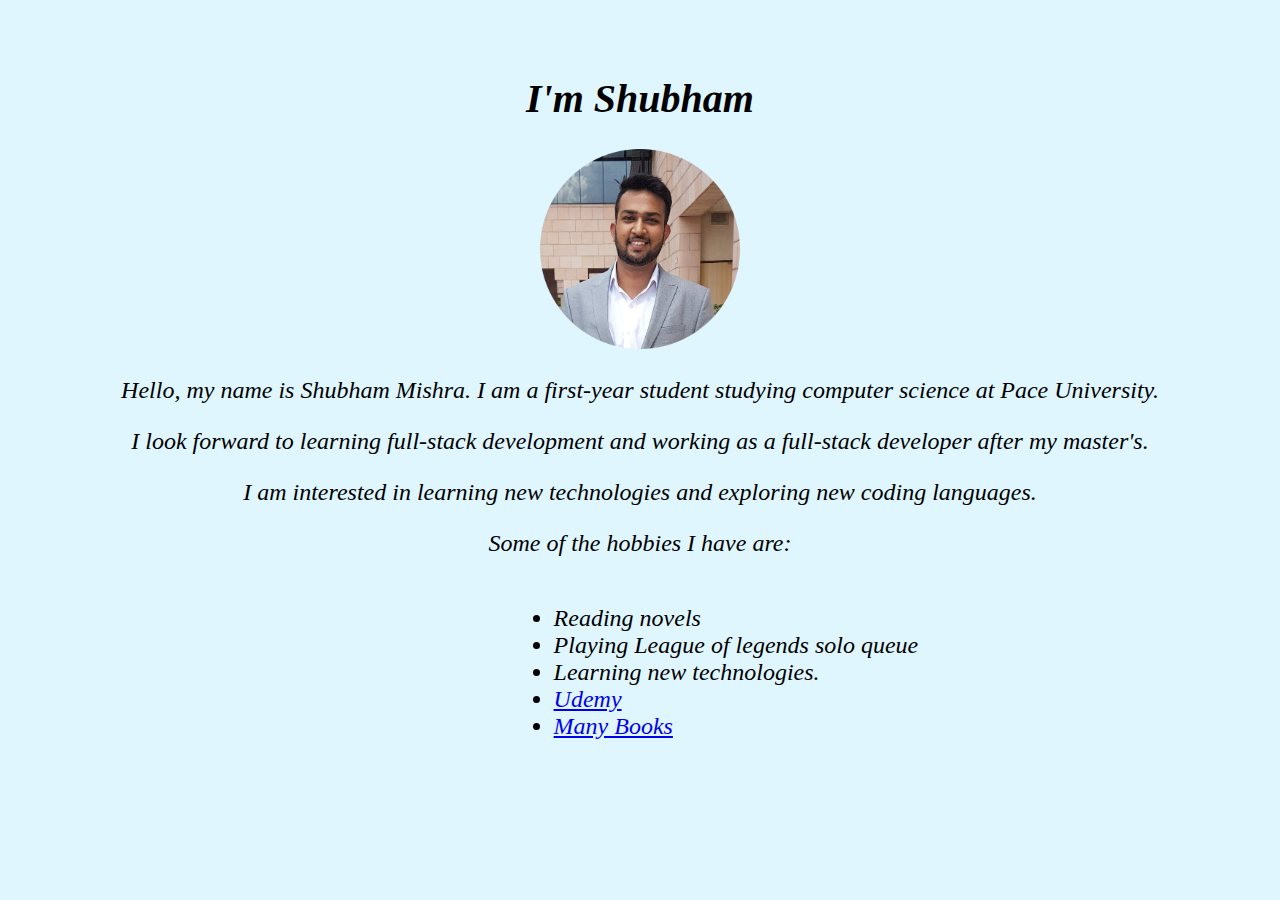
<file: Internet Computing Assignment No - 2/About_me.html>
<!DOCTYPE html>
<html lang="en" dir="ltr">

<head>
  <meta charset="utf-8">
  <title>About me </title>
  <link rel="stylesheet" href="CSS/styles.css">
</head>

<body>
  <header class="about_me_header">
    <h1 class="name"><em>I'm Shubham</em></h1>
    <img class="image" src="images/Passport photo.png" alt="My Pic">
    <p class="about_me_para">Hello, my name is Shubham Mishra. I am a first-year student studying computer science at Pace University.</p>
    <p class="about_me_para">I look forward to learning full-stack development and working as a full-stack developer after my master's.</p>
    <p class="about_me_para">I am interested in learning new technologies and exploring new coding languages.</p>
    <p class="about_me_para">Some of the hobbies I have are:</p>
    <div class="hobbies">
      <ul>
        <li>Reading novels</li>
        <li>Playing League of legends solo queue</li>
        <li>Learning new technologies.</li>
        <li> <a href="https://www.google.com/aclk?sa=l&ai=DChcSEwiUw4jL4-D6AhWEzcgKHXAtBW4YABAAGgJxdQ&ae=2&sig=AOD64_0ffbvYSIZSlH8CShUgXzJAQT2erA&q&adurl&ved=2ahUKEwiihIHL4-D6AhWBD1kFHZ-IDEUQ0Qx6BAgKEAE"> Udemy</a> </li>
        <li> <a href="https://manybooks.net/">Many Books</a> </li>
      </ul>
    </div>

  </header>
</body>

</html>
</file>
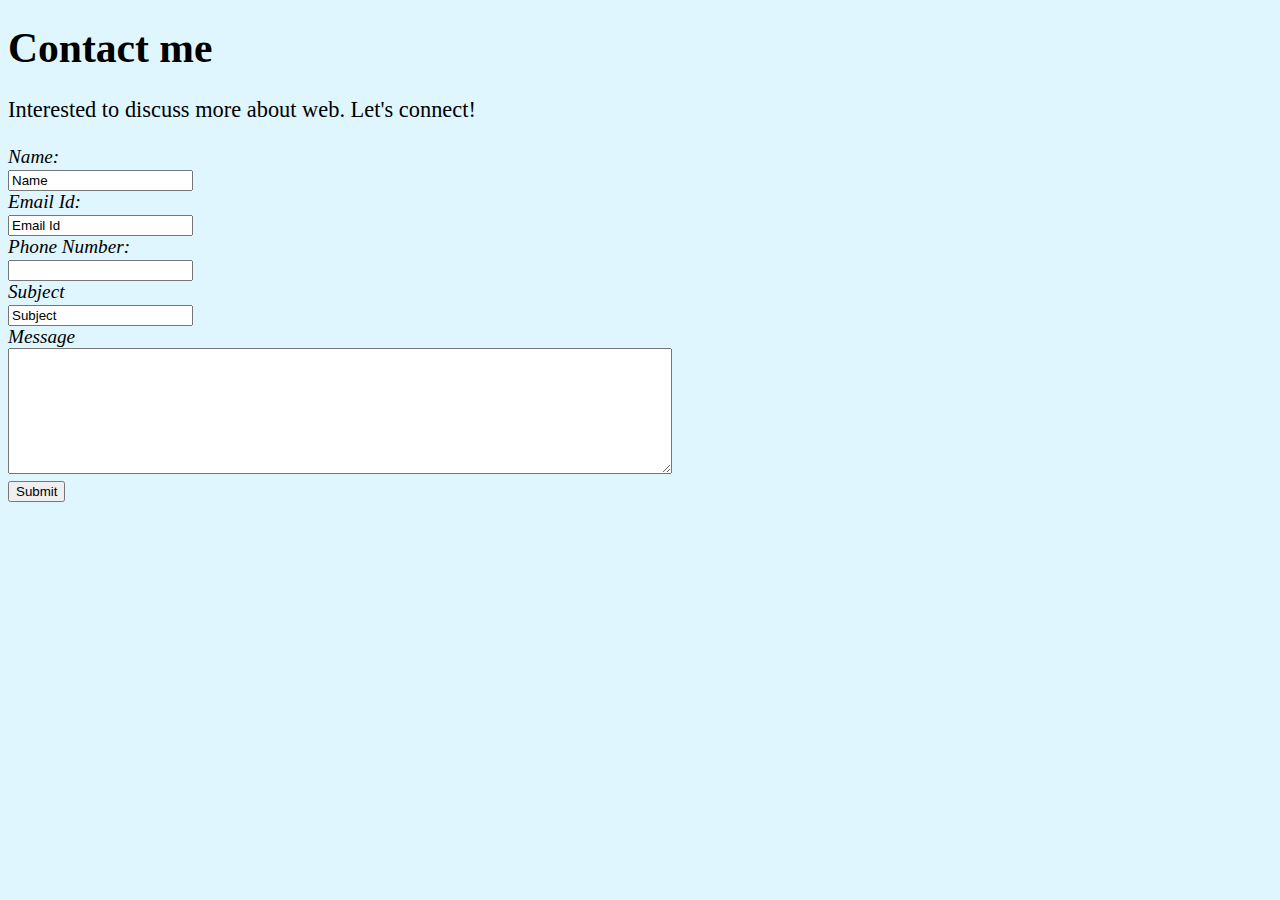
<file: Internet Computing Assignment No - 2/Contact_me.html>
<!DOCTYPE html>
<html lang="en" dir="ltr">

<head>
  <meta charset="utf-8">
  <title>Contact me</title>
  <link rel="stylesheet" href="CSS/styles.css">
</head>

<body>
  <h1 class="Contact_header">Contact me</h1>
  <p class="Contact_para">Interested to discuss more about web. Let's connect!</p>
  <form class="form" action="index.html" method="post">
    <label for="">Name:</label><br>
    <input type="text" name="" value="Name"> <br>
    <label for="">Email Id:</label><br>
    <input type="email" name="" value="Email Id"><br>
    <label for="">Phone Number:</label><br>
    <input type="number" name="" value="Phone Number"><br>
    <label for="">Subject</label><br>
    <input type="text" name="" value="Subject"><br>
    <label for="">Message</label><br>
    <textarea name="name" rows="8" cols="80"></textarea><br>
    <input type="submit" name="" value="Submit">
  </form>
</body>

</html>
</file>
<file: Internet Computing Assignment No - 2/CSS/styles.css>
body {
  background-color: #DFF6FF;
}

nav {
  float: left;
  width: 20%;
  height: 600px;
}

main {
  float: left;
  width: 60%;
  text-align: center;
  height: 600px;
}

aside {
  float: left;
  width: 20%;
  height: 600px;
}

header {
  text-align: center;
}

footer{
  text-align: center;
}

h1{
font-family: "Montserrat";
font-size: 2.2rem;
}

.header{
  margin: 0px;
  padding: 0px;
}

.main_para{
  font-family: "Montserrat";
  font-size: 1.2rem;
}

.nav_items{
  font-family: "Ubuntu";
  font-size: 1.1rem;
}

.link_items{
  font-family: "Ubuntu";
  font-size: 1.1rem;
}
/*************************************about me*******************************/
.about_me_header{
  padding-top: 40px;
  text-align: center;
}

.hobbies{
  margin-left: 40%;
  float: left;
  text-align: left;
  font-size: 1.5rem;
  font-style: italic;
}

.about_me_para{
  font-size: 1.5rem;
  font-style: italic;
}

.name{
  font-size: 2.5rem;
}

.image{
  height: 200px;
  width: 200px;
}

/****************************Contact me***********************************/
.form{
  font-style: italic;
  font-size: 1.2rem;
}

.Contact_para{
  font-size: 1.4rem;
  font-family: "Ubuntu";
}

.Contact_header{
  font-size: 2.6rem;
  font-family: "Montserrat";
  line-height: 1;
}
</file>
